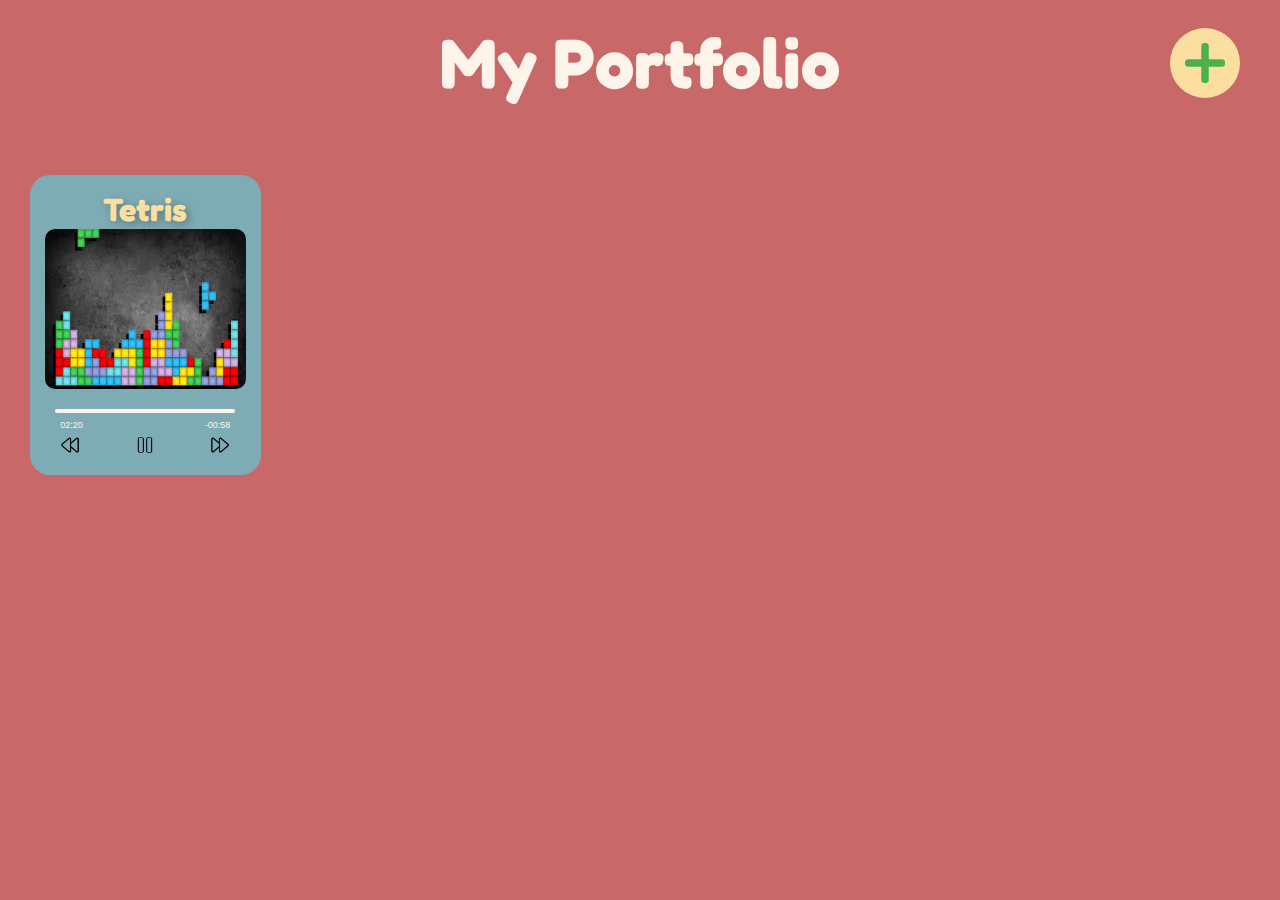
<file: index.html>
<!DOCTYPE html>
<html lang="en">
<head>
    <meta charset="UTF-8">
    <meta name="viewport" content="width=device-width, initial-scale=1.0">

    <!-- Fredoka Font -->
    <link rel="preconnect" href="https://fonts.googleapis.com">
    <link rel="preconnect" href="https://fonts.gstatic.com" crossorigin>
    <link href="https://fonts.googleapis.com/css2?family=Fredoka:wght@300..700&display=swap" rel="stylesheet">

    <!-- Website Title -->
    <title>My Portfolio</title>

    <!-- CSS File -->
    <link rel="stylesheet" href="style.css">
    <!-- CSS for Form -->
    <link rel="stylesheet" href="form.css">
</head>
<body>

    <!-- Cat -->
    <!-- <div class="cat-icon">
        <img src="./images/cat.png" alt="">
    </div> -->

    <div class="content">
        <div id="title">
            <h1>My Portfolio</h1>
            
            <button id="addBoxButton"></button>
        </div>



        <!-- Works -->
        <div class="container">

            <a href="Tetris/tetris.html" target="_blank">
                <div class="box">
                    <h1>Tetris</h1>
                    <img src="./images/tetris.jfif" alt="" class="picture">
                    <div class="line"></div>
                    <div class="number">
                        <li>02:20</li>
                        <li>-00:58</li>
                    </div>
                    <div class="controls">
                        <div><img src="./images/rewind.png" alt="" class="icons"></div>
                        <div><img src="./images/pause-button.png" alt="" class="icons"></div>
                        <div><img src="./images/fast-forward (1).png" alt="" class="icons"></div>
                    </div>
                </div>
            </a>

        </div>
    </div>



    
    <!-- Form -->
    <div id="container-form">
        <div id="form">
            <button class="x-btn">x</button>
            <label for="pname">Project Name:</label> <br>
            <input type="text" id="pname" name="pname" required placeholder="Enter Project Name...">
            <br>
            <button class="submit-btn">SUBMIT</button>
        </div>
    </div>

    
    <!-- Attributes -->
    <footer>    
        <a href="https://www.flaticon.com/free-icons/fast-forward" title="fast forward icons">Fast forward icons created by nawicon - Flaticon</a>
        <br>
        <a href="https://www.flaticon.com/free-icons/rewind" title="rewind icons">Rewind icons created by nawicon - Flaticon</a>
        <br>
        <a href="https://www.flaticon.com/free-icons/pause" title="pause icons">Pause icons created by Slidicon - Flaticon</a>
        <br>
        <a href="https://www.flaticon.com/free-icons/cat" title="cat icons">Cat icons created by Freepik - Flaticon</a>
    </footer>  


    <!-- JS File -->
    <script src="script.js"></script>
</body>
</html>
</file>
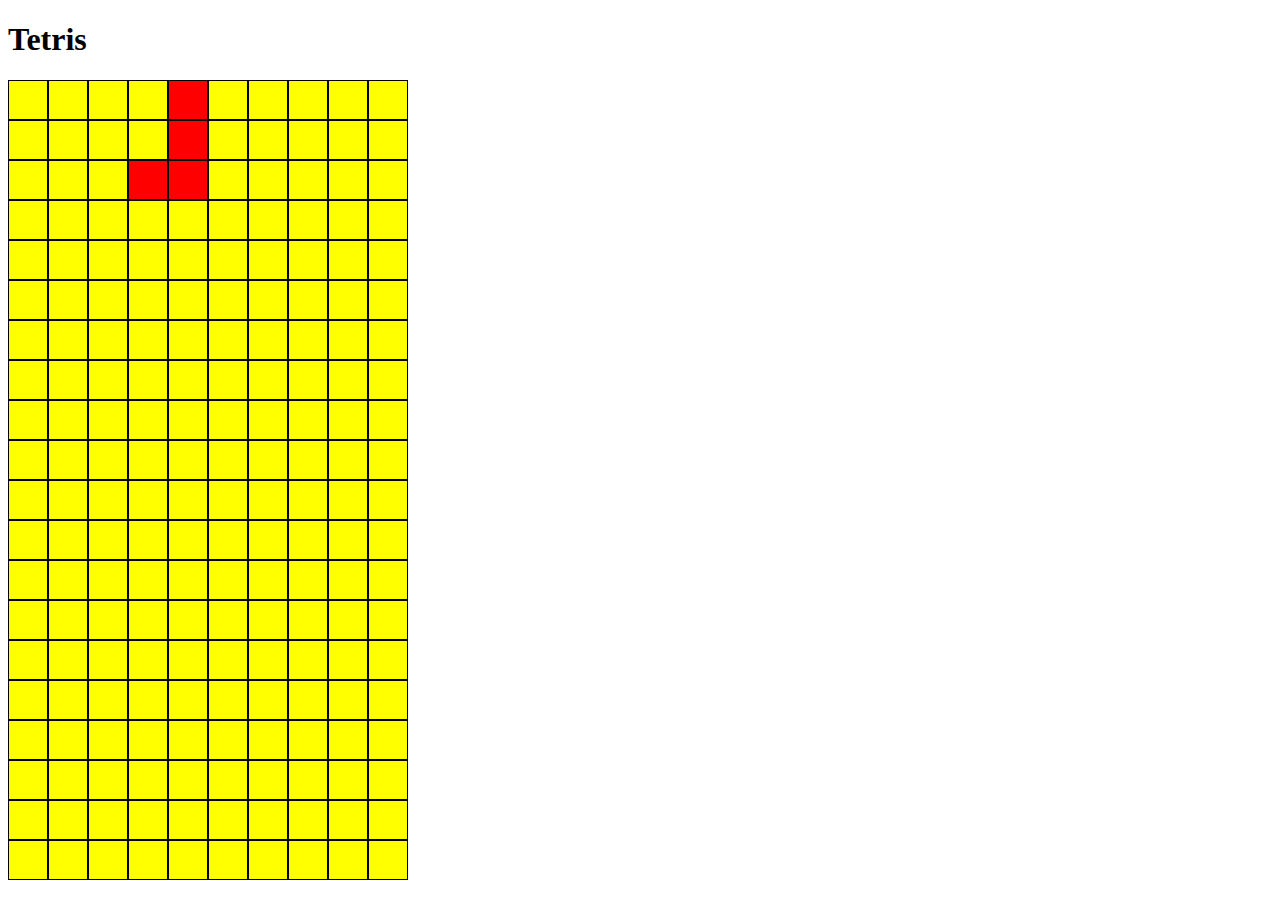
<file: Tetris/prac1/index.html>
<!DOCTYPE html>
<html lang="en">
<head>
    <meta charset="UTF-8">
    <meta name="viewport" content="width=device-width, initial-scale=1.0">
    <title>Tetris</title>

    <link rel="stylesheet" href="style.css">
</head>
<body>

    <h1>Tetris</h1>

    <div class="grid">
        <div></div>
        <div></div>
        <div></div>
        <div></div>
        <div></div>
        <div></div>
        <div></div>
        <div></div>
        <div></div>
        <div></div>
        <div></div>
        <div></div>
        <div></div>
        <div></div>
        <div></div>
        <div></div>
        <div></div>
        <div></div>
        <div></div>
        <div></div>
        <div></div>
        <div></div>
        <div></div>
        <div></div>
        <div></div>
        <div></div>
        <div></div>
        <div></div>
        <div></div>
        <div></div>
        <div></div>
        <div></div>
        <div></div>
        <div></div>
        <div></div>
        <div></div>
        <div></div>
        <div></div>
        <div></div>
        <div></div>
        <div></div>
        <div></div>
        <div></div>
        <div></div>
        <div></div>
        <div></div>
        <div></div>
        <div></div>
        <div></div>
        <div></div>
        <div></div>
        <div></div>
        <div></div>
        <div></div>
        <div></div>
        <div></div>
        <div></div>
        <div></div>
        <div></div>
        <div></div>
        <div></div>
        <div></div>
        <div></div>
        <div></div>
        <div></div>
        <div></div>
        <div></div>
        <div></div>
        <div></div>
        <div></div>
        <div></div>
        <div></div>
        <div></div>
        <div></div>
        <div></div>
        <div></div>
        <div></div>
        <div></div>
        <div></div>
        <div></div>
        <div></div>
        <div></div>
        <div></div>
        <div></div>
        <div></div>
        <div></div>
        <div></div>
        <div></div>
        <div></div>
        <div></div>
        <div></div>
        <div></div>
        <div></div>
        <div></div>
        <div></div>
        <div></div>
        <div></div>
        <div></div>
        <div></div>
        <div></div>
        <div></div>
        <div></div>
        <div></div>
        <div></div>
        <div></div>
        <div></div>
        <div></div>
        <div></div>
        <div></div>
        <div></div>
        <div></div>
        <div></div>
        <div></div>
        <div></div>
        <div></div>
        <div></div>
        <div></div>
        <div></div>
        <div></div>
        <div></div>
        <div></div>
        <div></div>
        <div></div>
        <div></div>
        <div></div>
        <div></div>
        <div></div>
        <div></div>
        <div></div>
        <div></div>
        <div></div>
        <div></div>
        <div></div>
        <div></div>
        <div></div>
        <div></div>
        <div></div>
        <div></div>
        <div></div>
        <div></div>
        <div></div>
        <div></div>
        <div></div>
        <div></div>
        <div></div>
        <div></div>
        <div></div>
        <div></div>
        <div></div>
        <div></div>
        <div></div>
        <div></div>
        <div></div>
        <div></div>
        <div></div>
        <div></div>
        <div></div>
        <div></div>
        <div></div>
        <div></div>
        <div></div>
        <div></div>
        <div></div>
        <div></div>
        <div></div>
        <div></div>
        <div></div>
        <div></div>
        <div></div>
        <div></div>
        <div></div>
        <div></div>
        <div></div>
        <div></div>
        <div></div>
        <div></div>
        <div></div>
        <div></div>
        <div></div>
        <div></div>
        <div></div>
        <div></div>
        <div></div>
        <div></div>
        <div></div>
        <div></div>
        <div></div>
        <div></div>
        <div></div>
        <div></div>
        <div></div>
        <div></div>
        <div></div>
        <div></div>
        <div></div>
        <div></div>
        <div></div>
        <div></div>
        <div></div>
        <div></div>
    </div>

    <script src="script.js"></script>
</body>
</html>
</file>
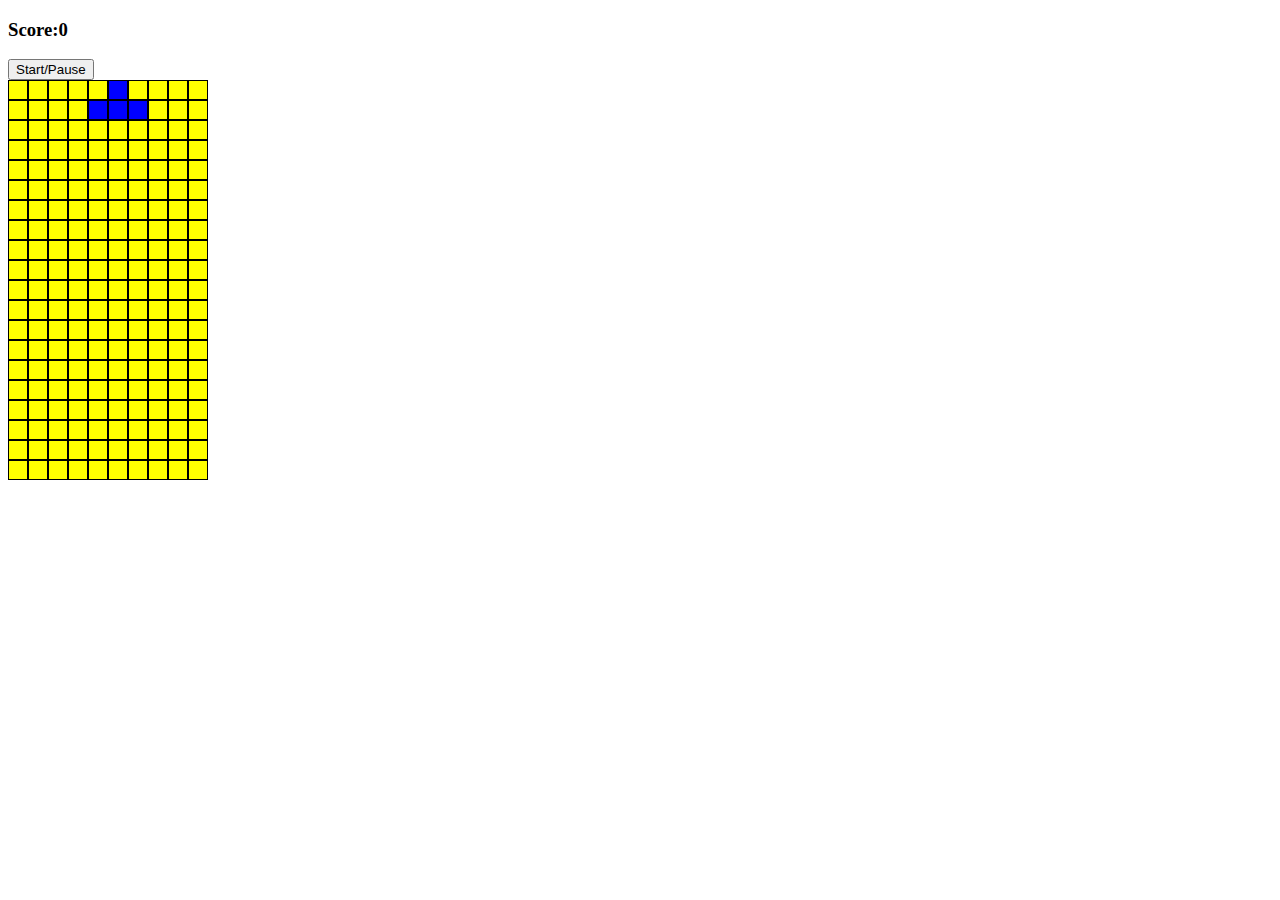
<file: Tetris/tetris.html>
<!DOCTYPE html>
<html lang="en">
<head>
    <meta charset="UTF-8">
    <meta name="viewport" content="width=device-width, initial-scale=1.0">

    <!-- Title -->
    <title>Tetris</title>

    <!-- CSS File -->
     <link rel="stylesheet" href="style.css">
</head>
<body>

    <h3>Score:<span id="score">0</span></h3>
    <button id="start-button">Start/Pause</button>
    
    <div class="grid">
        <div></div>
        <div></div>
        <div></div>
        <div></div>
        <div></div>
        <div></div>
        <div></div>
        <div></div>
        <div></div>
        <div></div>
        <div></div>
        <div></div>
        <div></div>
        <div></div>
        <div></div>
        <div></div>
        <div></div>
        <div></div>
        <div></div>
        <div></div>
        <div></div>
        <div></div>
        <div></div>
        <div></div>
        <div></div>
        <div></div>
        <div></div>
        <div></div>
        <div></div>
        <div></div>
        <div></div>
        <div></div>
        <div></div>
        <div></div>
        <div></div>
        <div></div>
        <div></div>
        <div></div>
        <div></div>
        <div></div>
        <div></div>
        <div></div>
        <div></div>
        <div></div>
        <div></div>
        <div></div>
        <div></div>
        <div></div>
        <div></div>
        <div></div>
        <div></div>
        <div></div>
        <div></div>
        <div></div>
        <div></div>
        <div></div>
        <div></div>
        <div></div>
        <div></div>
        <div></div>
        <div></div>
        <div></div>
        <div></div>
        <div></div>
        <div></div>
        <div></div>
        <div></div>
        <div></div>
        <div></div>
        <div></div>
        <div></div>
        <div></div>
        <div></div>
        <div></div>
        <div></div>
        <div></div>
        <div></div>
        <div></div>
        <div></div>
        <div></div>
        <div></div>
        <div></div>
        <div></div>
        <div></div>
        <div></div>
        <div></div>
        <div></div>
        <div></div>
        <div></div>
        <div></div>
        <div></div>
        <div></div>
        <div></div>
        <div></div>
        <div></div>
        <div></div>
        <div></div>
        <div></div>
        <div></div>
        <div></div>
        <div></div>
        <div></div>
        <div></div>
        <div></div>
        <div></div>
        <div></div>
        <div></div>
        <div></div>
        <div></div>
        <div></div>
        <div></div>
        <div></div>
        <div></div>
        <div></div>
        <div></div>
        <div></div>
        <div></div>
        <div></div>
        <div></div>
        <div></div>
        <div></div>
        <div></div>
        <div></div>
        <div></div>
        <div></div>
        <div></div>
        <div></div>
        <div></div>
        <div></div>
        <div></div>
        <div></div>
        <div></div>
        <div></div>
        <div></div>
        <div></div>
        <div></div>
        <div></div>
        <div></div>
        <div></div>
        <div></div>
        <div></div>
        <div></div>
        <div></div>
        <div></div>
        <div></div>
        <div></div>
        <div></div>
        <div></div>
        <div></div>
        <div></div>
        <div></div>
        <div></div>
        <div></div>
        <div></div>
        <div></div>
        <div></div>
        <div></div>
        <div></div>
        <div></div>
        <div></div>
        <div></div>
        <div></div>
        <div></div>
        <div></div>
        <div></div>
        <div></div>
        <div></div>
        <div></div>
        <div></div>
        <div></div>
        <div></div>
        <div></div>
        <div></div>
        <div></div>
        <div></div>
        <div></div>
        <div></div>
        <div></div>
        <div></div>
        <div></div>
        <div></div>
        <div></div>
        <div></div>
        <div></div>
        <div></div>
        <div></div>
        <div></div>
        <div></div>
        <div></div>
        <div></div>
        <div></div>
        <div></div>
        <div></div>
        <div></div>
        <div></div>
        <div></div>
        <div></div>
        <div></div>
        <div></div>
        <div></div>
    </div>
    <script src="script.js"></script>
</body>
</html>
</file>
<file: style.css>
/* Color Palette
    7EACB5 - blue
    FFF4EA - white
    FADFA1 - yellow
    C96868 - red
*/

*{
    margin: 0;
    font-family: sans-serif;
    box-sizing: border-box;
}

body{
    background-color: #C96868;
    min-height: 100vh;
    display: flex;
    flex-direction: column;
    position: relative;
}

.cat-icon{
    position: absolute;
}

.cat-icon img{
    width: 50px;
    height: 50px;
}

.content{
    flex: 1;
    margin: 20px;
}


/* Top */
#title{
    text-align: center;
    color: #FFF4EA;
    font-size: 35px;
    margin-bottom: 60px;
    display: flex;
    justify-content: center;
    align-items: center;
    position: relative;
}

#title h1{
    font-family: Fredoka;
}

.container{
    display: flex;
    gap: 150px 50px;
    padding: 10px;
    flex-wrap: wrap;
    margin-bottom: 60px;
}


/* Boxes */
.box{
    background-color: #7EACB5;
    height: 300px;
    min-width: 200px;
    max-width: 338px;
    padding: 15px;
    display: flex;
    flex-direction: column;
    align-items: center;
    border-radius: 20px;
}

.box h1{
    text-align: center;
}


/* Button */

#addBoxButton{
    width: 70px;
    height: 70px;
    background-image: url(./images/plus.png);
    background-size: 40px;
    background-repeat: no-repeat;
    border: none;
    border-radius: 50px;
    background-color: #FADFA1;
    background-position: center;
    transition: opacity 0.3s ease;
    position: absolute;
    right: 20px;
}

#addBoxButton:hover{
    opacity: 0.5;
}

#addBoxButton:active{
    opacity: 1;
}


/* Music Player Design */
.box h1{
    font-family: Fredoka;
    color: #FADFA1;
    font-weight: bold;
    text-shadow: 3px 3px 10px rgba(0, 0, 0, 0.3);
}

.box .picture{
    width: 200.5px;
    height: 160.2px;
    border-radius: 10px;
    margin-bottom: 20px;
}

.box .line{
    width: 180px;
    background-color: #FFF4EA;
    height: 4px;
    border-radius: 10px;
}

.box .number{
    display: flex;
    justify-content: space-between;
    width: 170px;
    margin-top: 2px;
    margin-bottom: 2px;
}

.number li{
    list-style-type: none;
    color: #FFF4EA;
    font-size: 9px;
    margin-top: 5px;
    margin-bottom: 3px;
}

.controls{
    display: flex;
    justify-content: space-between;
    width: 170px;
}

.controls .icons{
    width: 20px;
    height: 20px;
}

.box:hover{
    opacity: 0.8;
    transition: opacity 0.1s ease;
}

.box:active{
    opacity: 1;
}

.container a{
    text-decoration: none;
}


/* Responsiveness */
@media screen and (max-width: 440px){
    button{
        top: 20px;
    }
}


/* Footer */
footer{
    background-color: #f1f1f1;
    padding: 10px;
    text-align: center;
    width: 100%;    
    border-top: black 1px solid;
    opacity: 0.8;
    display: none;
}

footer a{
    text-decoration: none;
    color: black;
    font-size: 10px;
}
</file>
<file: form.css>
#container-form{
    display: flex;
    justify-content: center;
    align-items: center;
    position: fixed;
    width: 100%;
    height: 100%;
    visibility: hidden;
    transition: opacity 0.3s ease, visibility 0.3s ease;
    background-color: rgba(0, 0, 0, 0.5);
    will-change: opacity;
}

#container-form.active{
    opacity: 1;
    visibility: visible;
}

#container-form.active #form{
    transform: scale(1);
}

#form{
    display: flex;
    flex-direction: column;
    justify-content: center;
    align-items: center;
    background-color: rgb(236, 109, 100);
    width: 600px;
    height: 300px;
    padding: 10px;
    border-radius: 25px;
    border: 5px dashed white;
    position: relative;
    transform: scale(0.9);
    transition: transform 0.3s ease;
}

#form label{
    font-family: Fredoka;
    color: white;
    font-size: 40px;
    font-weight: 500;
}

#form input{
    width: 250px;
    height: 50px;
    border: none;
    outline: none;
    border-radius: 10px;
    font-family: Fredoka;
    color: rgb(253, 139, 156);
    font-size: 15px;
    padding: 10px;
}

#form input::placeholder{
    font-family: Fredoka;
    color: rgb(253, 139, 156);
    text-align: center;
}

#form input:focus{
    font-family: Fredoka;
    color: rgb(253, 139, 156);
    font-size: 15px;
}

#form .submit-btn{
    border: none;
    font-family: Fredoka;
    background-color: rgb(235, 233, 143);
    color: lightcoral;
    border-radius: 20px;
    width: 100px;
    height: 40px;
    transition: opacity 0.3s ease;
}

#form .submit-btn:hover{
    opacity: 0.5;
}

#form .submit-btn:active{
    opacity: 1;
}

#form .x-btn{
    position: absolute;
    right: 10px;
    top: 10px;
    width: 30px;
    height: 30px;
    text-align: center;
    border-radius: 20px;
    color: white;
    background-color: rgb(236, 109, 100);
    border: none;
    font-size: 25px;
    transition: opacity ease 0.3s;
}

#form .x-btn:hover{
    opacity: 0.5;
}

#form .x-btn:active{
    opacity: 1;
}
</file>
<file: Tetris/prac1/style.css>
.grid{
        width: 400px;
        height: 800px;
        background-color: yellow;
        display: flex;
        flex-wrap: wrap;
    }

    .grid div{
        width: 40px;
        height: 40px;
        border: solid 1px black;
        box-sizing: border-box;
    }

    .l{
        background-color: red;
    }

    .tetromino{
        background-color: red;
    }
</file>
<file: Tetris/style.css>
.grid{
    width: 200px;
    height: 400px;
    background-color: yellow;
    display: flex;
    flex-wrap: wrap;
}

.grid div{
    height: 20px;
    width: 20px;
    box-sizing: border-box;
    border: black 1px solid;
}

.tetromino{
    background-color: blue;
    border: black 1px solid;
}
</file>
